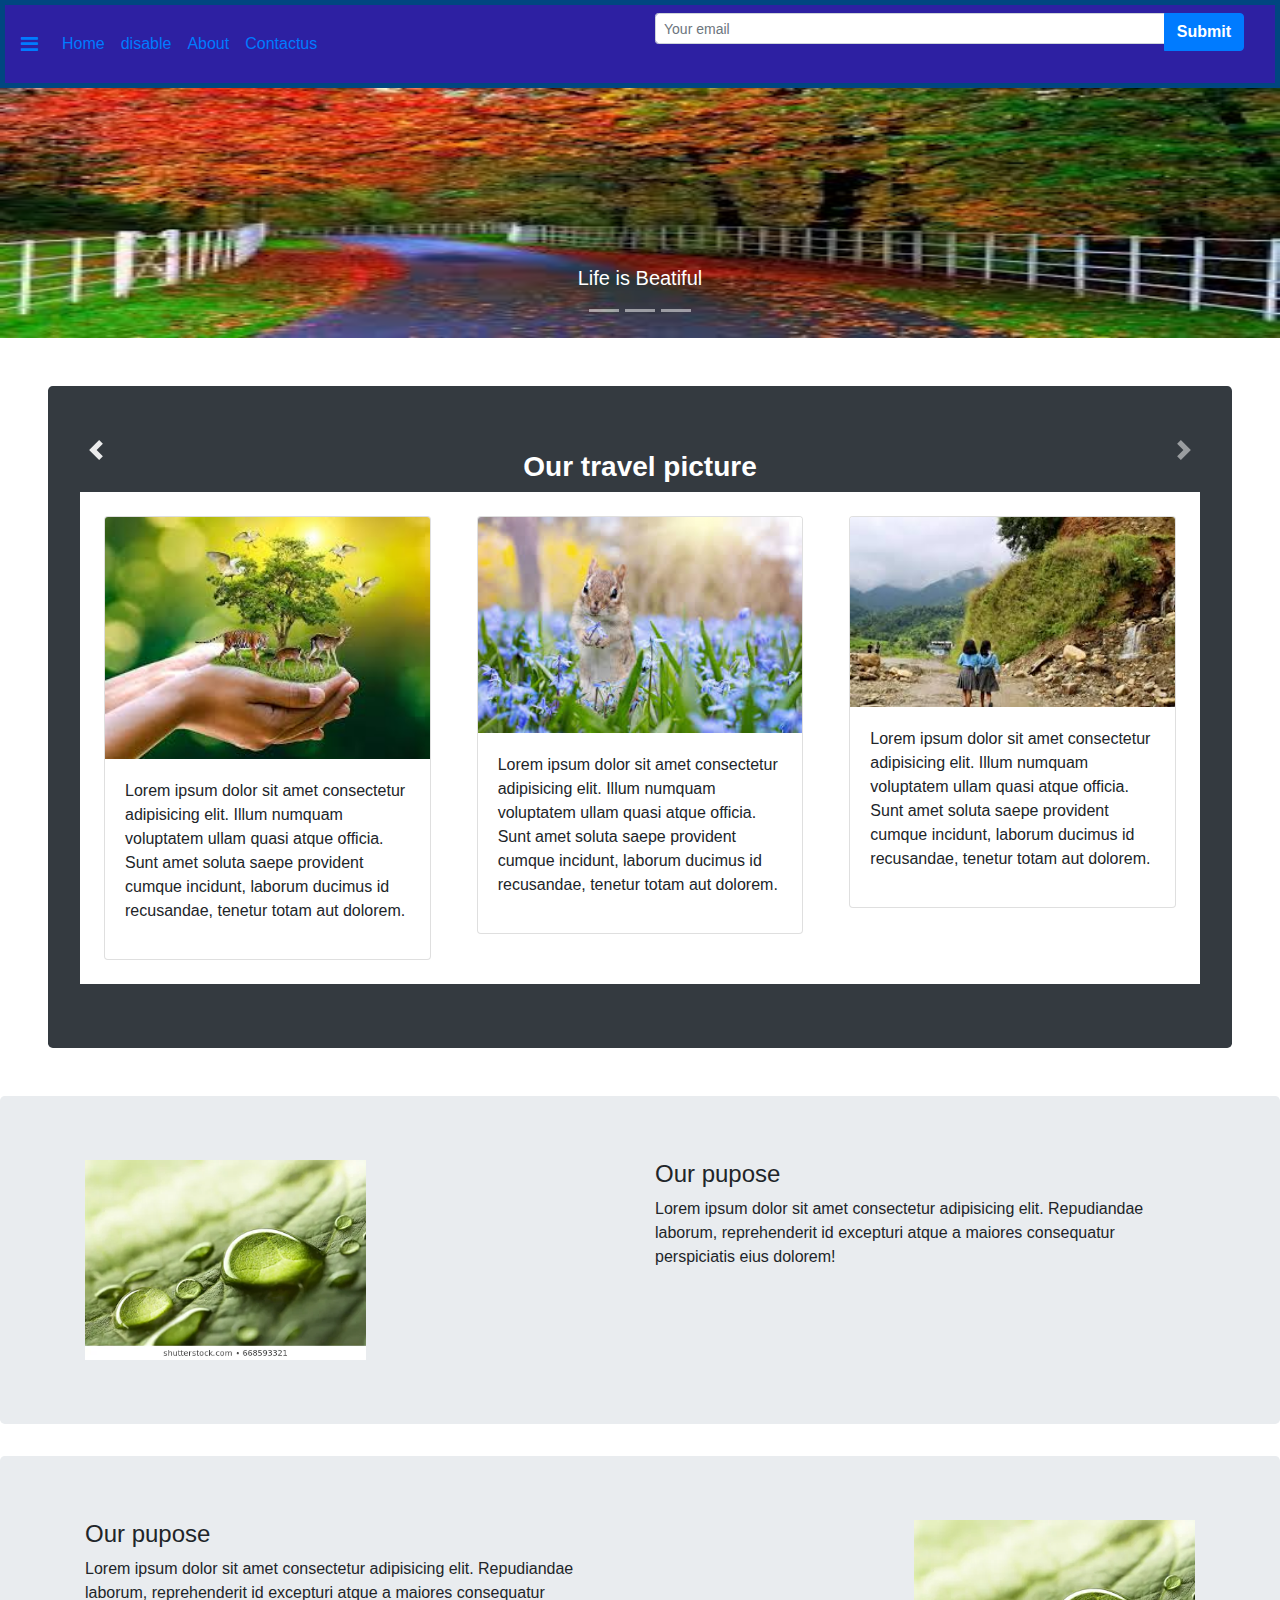
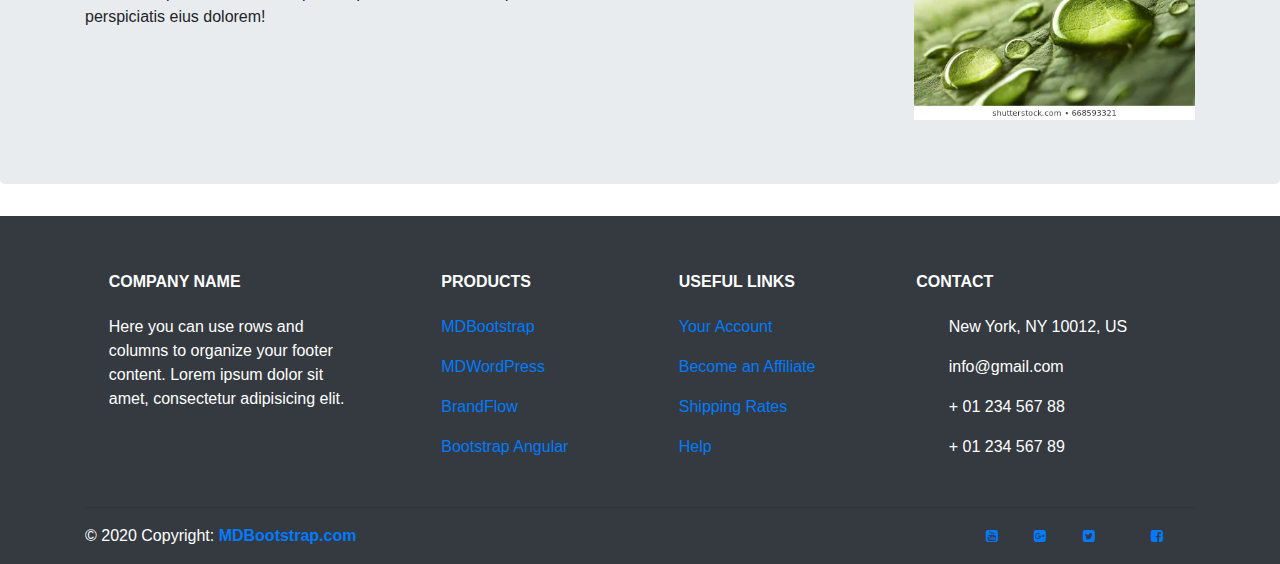
<file: index.html>
<!doctype html>
<html lang="en">
  <head> 
    <style>
      .navbar {
            border:5px solid rgb(0, 70, 128);
            background: hsl(246, 67%, 38%);
            }
            .navbar-toggler{
              border: 5px solid red;
                outline: none !important;
                padding: 0 !important;
                
            }
            
    </style>
    <!-- Required meta tags -->
    <meta charset="utf-8">

    <meta name="viewport" content="width=device-width, initial-scale=1, shrink-to-fit=no">

    <!-- Bootstrap CSS -->
    <link rel="stylesheet" href="https://stackpath.bootstrapcdn.com/bootstrap/4.5.2/css/bootstrap.min.css" integrity="sha384-JcKb8q3iqJ61gNV9KGb8thSsNjpSL0n8PARn9HuZOnIxN0hoP+VmmDGMN5t9UJ0Z" crossorigin="anonymous">
    <link rel="stylesheet" href="https://stackpath.bootstrapcdn.com/font-awesome/4.7.0/css/font-awesome.min.css">
    <title>Hello, world!</title>
  </head>
  <body>
    <nav class="navbar navbar-expand-lg navbar-danger bg-red">
      <a class="navbar-brand" href="#"><i class="fa fa-bars" aria-hidden="true"></i> </a>
      <button class="navbar-toggler" type="button" data-toggle="collapse" data-target="#navbarTogglerDemo02" aria-controls="navbarTogglerDemo02" aria-expanded="false" aria-label="Toggle navigation">
        <span class="navbar-toggler-icon " href=""></i></span>
      </button>
          <div class="collapse navbar-collapse" id="n7">
          <ul class="navbar-nav ">
              <li class="navbar-item">
                  <a class="nav-link" href="">Home</a></li>
              <li  class="navbar-item">  
                  <a class="nav-link" href="contactus.html">disable</a></li>
                  <li  class="navbar-item">
                  <a  class="nav-link" href="aboutus.html">About</a></li>
                  <li  class="navbar-item">
                  <a class="nav-link" href="contactus.html">Contactus</a></li>
                  
              
          </ul>
        </div>
      
        <div class="col-md-6 mb-4">

            <form class="input-group">
              <input type="text" class="form-control form-control-sm" placeholder="Your email"
                aria-label="Your email" aria-describedby="basic-addon2">
              <div class="input-group-append">
                <button class="btn btn-primary" data-toggle="model" data><b>Submit</b></button>
              </div>
            </form>
    
          </div>
          <!--Grid column-->
    
        </div>
        <!--Grid row-->
    
      </div>
      </nav>
      
    
    <!---carousel-->
      <div class="carousel slide" data-ride="carousel" id="s1">
          <ol class="carousel-indicators">
             <li data-target="#s1" data-slide-to="0"></li>
             <li data-target="#s1" data-slide-to="1"></li>
             <li data-target="#s1" data-slide-to="2"></li>
          </ol>
          <div class="carousel-inner">
              <div class="carousel-item active ">
              <img src="imgs/p1.jpg" alt=" " class="d-block w-100" height="250px">
            <div class="carousel-caption">
                <h5>Life is Beatiful</h5>

            </div>
            </div>
            <div class="carousel-item ">
                <img src="imgs/p2.jpg" alt=" " class="d-block w-100" height="250px">
                <div class="carousel-caption">
                    <h5> River stones remain, while water flows away</h5>
    
                </div>
            </div>
              <div class="carousel-item ">
                <img src="imgs/p3.jpg" alt=" " class="d-block w-100" height="250px">
                <div class="carousel-caption">
                <h5>Beauty is power; a smile is its sword</h5>

            </div>
        </div>
            \</div>
          </div>
          
          <a class="carousel-control-prev" href="#s1" data-slide="prev">
            <span class="carousel-control-prev-icon"></span>
             </a>
             <a class="carousel-control-next" href="#s1" data-slide="next">
                <span class="carousel-control-next-icon"></span>
                 </a>
      </div>
       
      
      <div class="jumbotron bg-dark m-5" >
          <h3 class="font-weight-bold text-white text-center"> Our travel picture</h3>
          <div class="container bg-white p-3">
              <div class="row">
                  <div class="col-md-4">
                      <div class="card m-2">
                        
                          <img src="imgs/b1.jpg" alt="" width="350px" class="card-img-top"> 
                          <div class="card-body">
                              <p>Lorem ipsum dolor sit amet consectetur adipisicing elit. Illum numquam voluptatem ullam quasi atque officia. Sunt amet soluta saepe provident cumque incidunt, laborum ducimus id recusandae, tenetur totam aut dolorem.</p>
                          </div>
                      </div>
                  </div>
                  <div class="col-md-4">
                    <div class="card m-2">
                        <img src="imgs/b2.jpg" alt="" width="350px" class="card-img-top"> 
                        <div class="card-body">
                            <p>Lorem ipsum dolor sit amet consectetur adipisicing elit. Illum numquam voluptatem ullam quasi atque officia. Sunt amet soluta saepe provident cumque incidunt, laborum ducimus id recusandae, tenetur totam aut dolorem.</p>
                        </div>
                    </div>
                </div>
                <div class="col-md-4">
                    <div class="card m-2 ">
                        <img src="imgs/b3.jpg" alt="" width="350px" class="card-img-top"> 
                        <div class="card-body">
                            <p>Lorem ipsum dolor sit amet consectetur adipisicing elit. Illum numquam voluptatem ullam quasi atque officia. Sunt amet soluta saepe provident cumque incidunt, laborum ducimus id recusandae, tenetur totam aut dolorem.</p>
                        </div>
                    </div>
                </div>
              </div>
          </div>
      </div>
    
      <div class="jumbotron">
          <div class="container">
              <div class="row">
              <div class="col">
                  <img src="imgs/p2.jpg" alt="" weight="200px" height="200px">
            </div>
            <div class="col">
                <h4> Our pupose</h4>
                <p>Lorem ipsum dolor sit amet consectetur adipisicing elit. Repudiandae laborum, reprehenderit id excepturi atque a maiores consequatur perspiciatis eius dolorem!</p>
            </div>
              </div>
          </div>
      </div>
      <div class="jumbotron">
        <div class="container">
            <div class="row">
            <div class="col">
          
          
              <h4> Our pupose</h4>
              <p>Lorem ipsum dolor sit amet consectetur adipisicing elit. Repudiandae laborum, reprehenderit id excepturi atque a maiores consequatur perspiciatis eius dolorem!</p>
          </div>
          <div class="col">
          <img src="imgs/p2.jpg" alt="" weight="200px" height="200px" class="float-right">
        </div>
            </div>
        </div>
    </div>
    
    <!-- Footer -->
<footer class="page-footer font-small mdb-color pt-4 bg-dark text-white">

    <!-- Footer Links -->
    <div class="container text-center text-md-left">
  
      <!-- Footer links -->
      <div class="row text-center text-md-left mt-3 pb-3">
  
        <!-- Grid column -->
        <div class="col-md-3 col-lg-3 col-xl-3 mx-auto mt-3">
          <h6 class="text-uppercase mb-4 font-weight-bold">Company name</h6>
          <p>Here you can use rows and columns to organize your footer content. Lorem ipsum dolor sit amet,
            consectetur
            adipisicing elit.</p>
        </div>
        <!-- Grid column -->
  
        <hr class="w-100 clearfix d-md-none">
  
        <!-- Grid column -->
        <div class="col-md-2 col-lg-2 col-xl-2 mx-auto mt-3">
          <h6 class="text-uppercase mb-4 font-weight-bold">Products</h6>
          <p>
            <a href="#!">MDBootstrap</a>
          </p>
          <p>
            <a href="#!">MDWordPress</a>
          </p>
          <p>
            <a href="#!">BrandFlow</a>
          </p>
          <p>
            <a href="#!">Bootstrap Angular</a>
          </p>
        </div>
        <!-- Grid column -->
  
        <hr class="w-100 clearfix d-md-none">
  
        <!-- Grid column -->
        <div class="col-md-3 col-lg-2 col-xl-2 mx-auto mt-3">
          <h6 class="text-uppercase mb-4 font-weight-bold">Useful links</h6>
          <p>
            <a href="#!">Your Account</a>
          </p>
          <p>
            <a href="#!">Become an Affiliate</a>
          </p>
          <p>
            <a href="#!">Shipping Rates</a>
          </p>
          <p>
            <a href="#!">Help</a>
          </p>
        </div>
  
        <!-- Grid column -->
        <hr class="w-100 clearfix d-md-none">
  
        <!-- Grid column -->
        <div class="col-md-4 col-lg-3 col-xl-3 mx-auto mt-3">
          <h6 class="text-uppercase mb-4 font-weight-bold">Contact</h6>
          <p>
            <i class="fas fa-home mr-3"></i> New York, NY 10012, US</p>
          <p>
            <i class="fas fa-envelope mr-3"></i> info@gmail.com</p>
          <p>
            <i class="fas fa-phone mr-3"></i> + 01 234 567 88</p>
          <p>
            <i class="fas fa-print mr-3"></i> + 01 234 567 89</p>
        </div>
        <!-- Grid column -->
  
      </div>
      <!-- Footer links -->
  
      <hr>
  
      <!-- Grid row -->
      <div class="row d-flex align-items-center">
  
        <!-- Grid column -->
        <div class="col-md-7 col-lg-8">
  
          <!--Copyright-->
          <p class="text-center text-md-left">© 2020 Copyright:
            <a href="https://mdbootstrap.com/">
              <strong> MDBootstrap.com</strong>
            </a>
          </p>
  
        </div>
        <!-- Grid column -->
  
        <!-- Grid column -->
        <div class="col-md-5 col-lg-4 ml-lg-0">
  
          <!-- Social buttons -->
          <div class="text-center text-md-right">
            <ul class="list-unstyled list-inline">
              <li class="list-inline-item">
                <a class="btn-floating btn-sm rgba-white-slight mx-1">
                    <i class="fa fa-youtube-square" aria-hidden="true"></i>
                </a>
              </li>
              <li class="list-inline-item">
                <a class="btn-floating btn-sm rgba-white-slight mx-1">
                    <i class="fa fa-google-plus-square" aria-hidden="true"></i>
                </a>
              </li>
              <li class="list-inline-item">
                <a class="btn-floating btn-sm rgba-white-slight mx-1">
                    <i class="fa fa-twitter-square" aria-hidden="true"></i>
                </a>
              </li>
              <li class="list-inline-item">
                <a class="btn-floating btn-sm rgba-white-slight mx-4">
                    <i class="fa fa-facebook-square" aria-hidden="true"></i>

                </a>
              </li>
            </ul>
          </div>
  
        </div>
        <!-- Grid column -->
  
      </div>
      <!-- Grid row -->
  
    </div>
    <!-- Footer Links -->
  
  </footer>
  <!-- Footer -->
    

    <!-- Optional JavaScript -->
    <!-- jQuery first, then Popper.js, then Bootstrap JS -->
    <script src="https://code.jquery.com/jquery-3.5.1.slim.min.js" integrity="sha384-DfXdz2htPH0lsSSs5nCTpuj/zy4C+OGpamoFVy38MVBnE+IbbVYUew+OrCXaRkfj" crossorigin="anonymous"></script>
    <script src="https://cdn.jsdelivr.net/npm/popper.js@1.16.1/dist/umd/popper.min.js" integrity="sha384-9/reFTGAW83EW2RDu2S0VKaIzap3H66lZH81PoYlFhbGU+6BZp6G7niu735Sk7lN" crossorigin="anonymous"></script>
    <script src="https://stackpath.bootstrapcdn.com/bootstrap/4.5.2/js/bootstrap.min.js" integrity="sha384-B4gt1jrGC7Jh4AgTPSdUtOBvfO8shuf57BaghqFfPlYxofvL8/KUEfYiJOMMV+rV" crossorigin="anonymous"></script>
  </body>
</html>
</file>
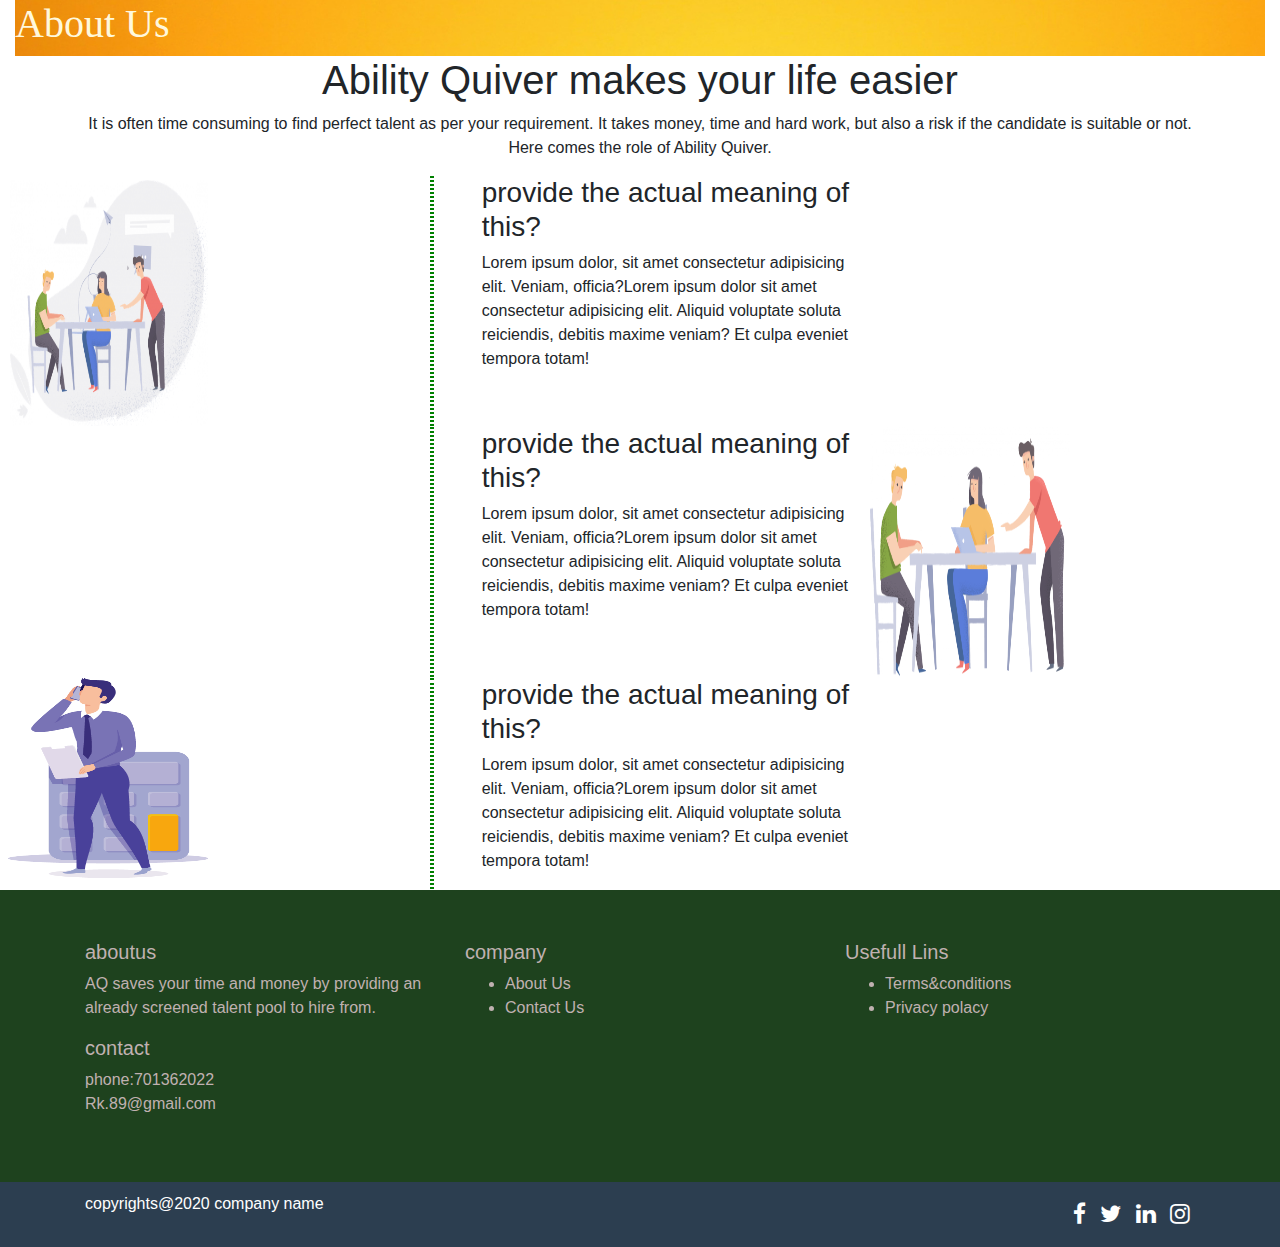
<file: aboutus.html>
<!doctype html>
<html lang="en">
 <head> 
    <style>
      .site-content{
          background-image:url('imgs/m2.jpg') ;
          background-attachment: fixed;
          background-size:cover;
      }  
      .site-title, .site-desc{
          color: cornsilk;
          font-family: 'reghteous';

      }
      /*.site-title{
          margin: 30%;
          margin-bottom:6% ;
          font-size: 50px;*/
      }
      #footer-sidebar{
        color: #fff;
        background: #34495e;
        padding: 20px 0;
      }
      .footer-weight h4:after{
        content: "";
        background: #fff;
        display:block ;
        width:50px;
        margin: 5px 0;
        height: 2px;

      }
      .footer-weight a{
        color: #fff; 
      }
      .latest-news{
        list-style: none;
        padding: 0;
        margin: 0;
      }
      .latest-news li{
        margin-bottom: 3px;
      }
      .latest-news li:before{
        content: "#\f101";
        font-family: FontAwasome;
        padding-right: 5px;
      }
      .main-footer-section{
          padding: 50px 0px;
          background-color:rgb(30, 66, 30) ;
          color:rgb(192, 177, 177);

      }
      .text-theme{
          color:red;
          
      }
      #footer{
        color: #fff;
        background: #2c3e50;
        padding: 10px 0;

      }
      #social-icons{
        list-style:none;
        color:#fff;
        margin: 0;
        padding: 0;
      }
      #social-icons li{
        display: inline-block;
        padding: 5px;
      }
      #social-icons li a{
        color:#fff;
        font-size: 23px;
      }
       
     </style>
  <!-- Required meta tags --> 
  <meta charset="utf-8"> 
  <meta name="viewport" content="width=device-width, initial-scale=1, shrink-to-fit=no"> 
  <!-- Bootstrap CSS --> 
  <link rel="stylesheet" href="https://maxcdn.bootstrapcdn.com/bootstrap/4.0.0/css/bootstrap.min.css" integrity="sha384-Gn5384xqQ1aoWXA+058RXPxPg6fy4IWvTNh0E263XmFcJlSAwiGgFAW/dAiS6JXm" crossorigin="anonymous"> 
  <link rel="stylesheet" href="https://stackpath.bootstrapcdn.com/font-awesome/4.7.0/css/font-awesome.min.css" integrity="sha384-wvfXpqpZZVQGK6TAh5PVlGOfQNHSoD2xbE+QkPxCAFlNEevoEH3Sl0sibVcOQVnN" crossorigin="anonymous">
  <title>Hello, world!</title> 
 </head> 
 <body> 

    <div class="container-fluid">
        <div class="site-content">
            <div class="d-flex justify-content-left">
                <div class="d-flex flex-column">
                    <h1 class="site-title"> About Us</h1>

                </div>

            </div>

        </div>

    </div >
    
    <div class="section-1">
        <div class="container text-center">
            <h1>Ability Quiver makes your life easier</h1>
            <P class="para-1">It is often time consuming to find perfect talent as per your requirement. It takes money, time and hard work, but also a risk if the candidate is suitable or not. Here comes the role of Ability Quiver.</P>
        </div>

    </div>
    
        <div class="row" sticky-top  bdxWaq>
        <div class="col-4 ml-2">
            <img  width=" 200px" height = "250px" src="imgs/m3.png">
        </div>
        <div style="border:2px dotted green;"></div>
        <div class="col-4 pl-5"><h3>provide the actual meaning of this?</h3>
        <p>Lorem ipsum dolor, sit amet consectetur adipisicing elit. Veniam, officia?Lorem ipsum dolor sit amet consectetur adipisicing elit. Aliquid voluptate soluta reiciendis, debitis maxime veniam? Et culpa eveniet tempora totam!</p></div>
        <div class="col-4"></div>
        </div>
            <div class="row">
            <div class="col-4 ml-2">
        
            </div>
            <div style="border:2px dotted green;"></div>

            <div class="col-4  pl-5"><h3>provide the actual meaning of this?</h3>
            <p>Lorem ipsum dolor, sit amet consectetur adipisicing elit. Veniam, officia?Lorem ipsum dolor sit amet consectetur adipisicing elit. Aliquid voluptate soluta reiciendis, debitis maxime veniam? Et culpa eveniet tempora totam!</p></div>
            <img  width=" 200px" height = "250px" src="imgs/m5.png" class="rounded float-right" alt="...">
            <div class="col-4"> </div>
            
            </div>
        
                <div class="row">
                <div class="col-4 ml-2">
                    <img  width=" 200px" height = "200px" src="imgs/m4.png">
                </div>
                <div style="border:2px dotted green;"></div>
                <div class="col-4  pl-5"><h3>provide the actual meaning of this?</h3>
                <p>Lorem ipsum dolor, sit amet consectetur adipisicing elit. Veniam, officia?Lorem ipsum dolor sit amet consectetur adipisicing elit. Aliquid voluptate soluta reiciendis, debitis maxime veniam? Et culpa eveniet tempora totam!</p></div>
                <div class="col-4"></div>
                </div>

                <footer class="main-footer-section">
                    <div class="container">
                        <div class="row">
                            <div class="col-md-4">
                                <h2 class="h5 text-theme">aboutus</h2>
                                <p>AQ saves your time and money by providing an already screened talent pool to hire from.</p>
                                <h2 class="h5 text-theme">contact</h2>
                                phone:701362022
                                <p>Rk.89@gmail.com</p>
                            </div>
                            <div class="col-lg-4">
                                <h2 class="h5 text-theme">company</h2>
                                <ul>
                                    <li>About Us</li>
                                    <li>Contact Us</li>
                                </ul>

                            </div>
                            
                            <div class="col-lg-4">
                                <h2 class="h5 text-theme">Usefull Lins</h2>
                                <ul>
                                    <li>Terms&conditions</li>
                                    <li>Privacy polacy</li>
                                </ul>
                                

                            </div>
                        </div>
                    </div>
                </footer>
                <div id="footer">
                  <div class="container">
                    <div class="row">
                      <div class="col-md-6">copyrights@2020 company name</div>
                       <div class="col-md-6">
                      <ul id="social-icons" class="float-md-right">
                   <li ><a href="#"><i class="fa fa-facebook"></i></a></li>
                    <li><a href="#"><i class="fa fa-twitter"></i></a></li>
                   <li> <a href="#"><i class="fa fa-linkedin"></i></a></li>
                   <li> <a href="#"><i class="fa fa-instagram"></i></a></li>
                  </ul>
                </div>
                </div>
                  </div>
                </div>

               
  <!-- Optional JavaScript --> 
  <!-- jQuery first, then Popper.js, then Bootstrap JS --> 
  <script src="https://code.jquery.com/jquery-3.2.1.slim.min.js" integrity="sha384-KJ3o2DKtIkvYIK3UENzmM7KCkRr/rE9/Qpg6aAZGJwFDMVNA/GpGFF93hXpG5KkN" crossorigin="anonymous"></script> 
  <script src="https://cdnjs.cloudflare.com/ajax/libs/popper.js/1.12.9/umd/popper.min.js" integrity="sha384-ApNbgh9B+Y1QKtv3Rn7W3mgPxhU9K/ScQsAP7hUibX39j7fakFPskvXusvfa0b4Q" crossorigin="anonymous"></script> 
  <script src="https://maxcdn.bootstrapcdn.com/bootstrap/4.0.0/js/bootstrap.min.js" integrity="sha384-JZR6Spejh4U02d8jOt6vLEHfe/JQGiRRSQQxSfFWpi1MquVdAyjUar5+76PVCmYl" crossorigin="anonymous"></script> 
 </body>
</html>
</file>
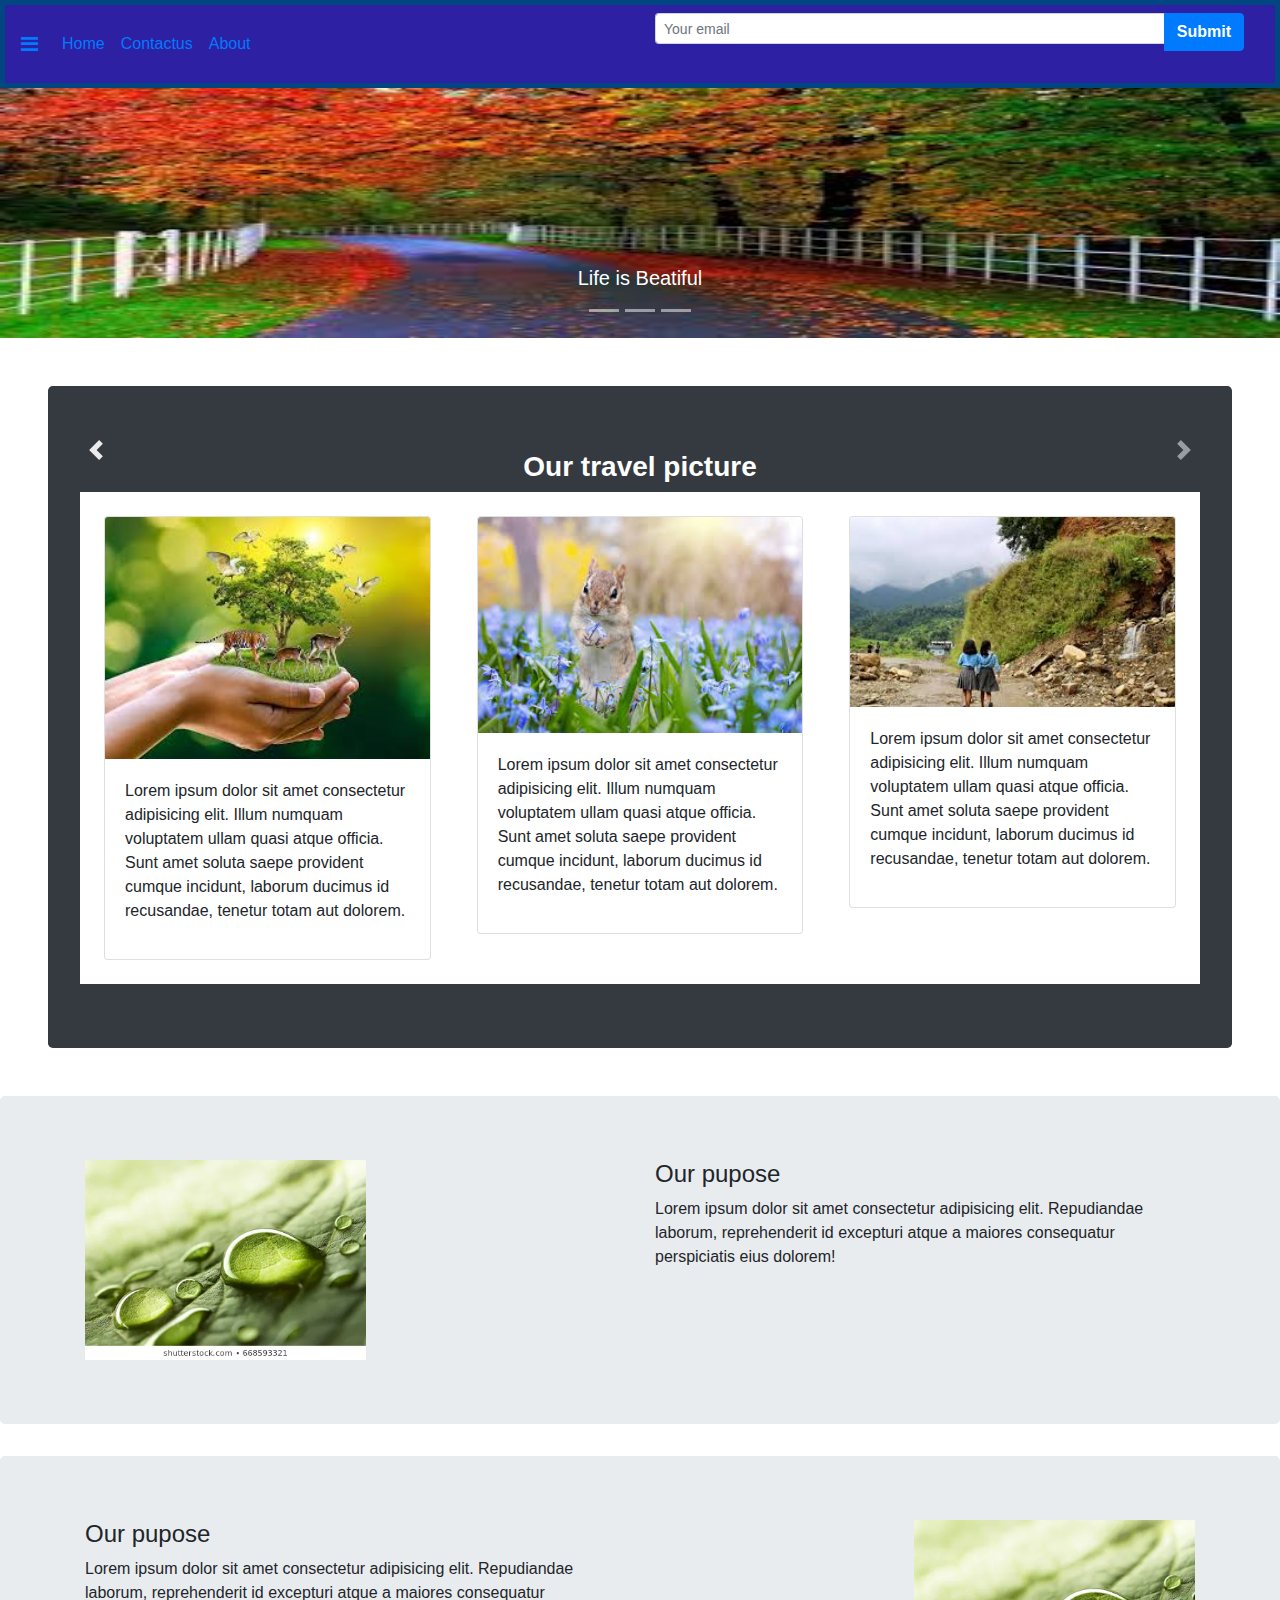
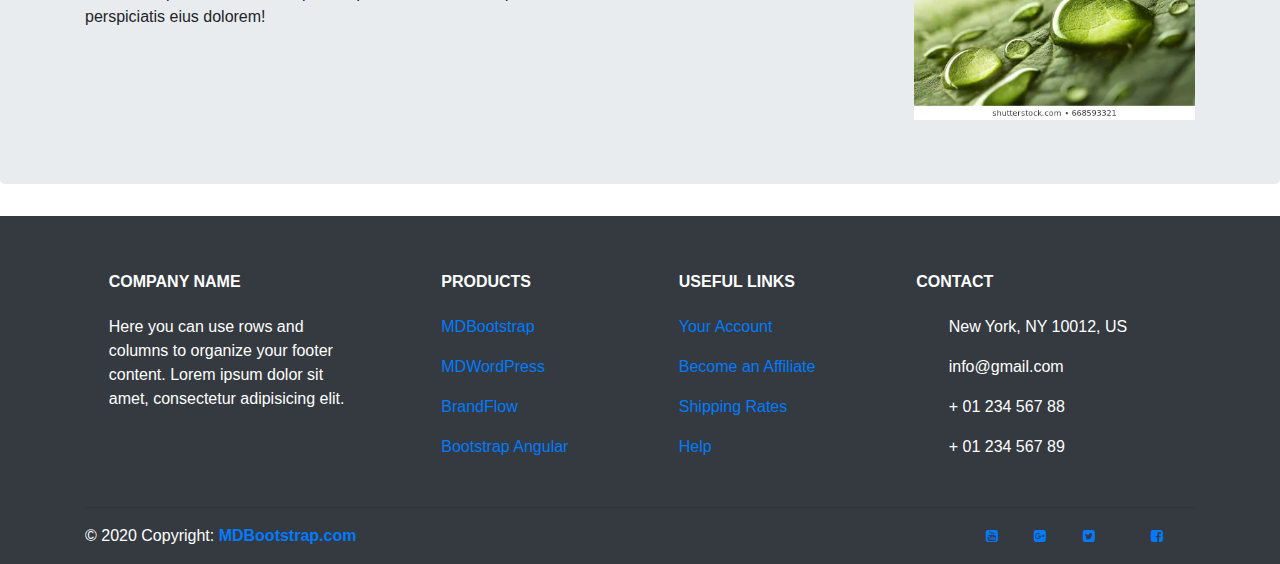
<file: bootstrap.html>
<!doctype html>
<html lang="en">
  <head> 
    <style>
      .navbar {
            border:5px solid rgb(0, 70, 128);
            background: hsl(246, 67%, 38%);
            }
            .navbar-toggler{
              border: 5px solid red;
                outline: none !important;
                padding: 0 !important;
                
            }
            
    </style>
    <!-- Required meta tags -->
    <meta charset="utf-8">

    <meta name="viewport" content="width=device-width, initial-scale=1, shrink-to-fit=no">

    <!-- Bootstrap CSS -->
    <link rel="stylesheet" href="https://stackpath.bootstrapcdn.com/bootstrap/4.5.2/css/bootstrap.min.css" integrity="sha384-JcKb8q3iqJ61gNV9KGb8thSsNjpSL0n8PARn9HuZOnIxN0hoP+VmmDGMN5t9UJ0Z" crossorigin="anonymous">
    <link rel="stylesheet" href="https://stackpath.bootstrapcdn.com/font-awesome/4.7.0/css/font-awesome.min.css">
    <title>Hello, world!</title>
  </head>
  <body>
    <nav class="navbar navbar-expand-lg navbar-danger bg-red">
      <a class="navbar-brand" href="#"><i class="fa fa-bars" aria-hidden="true"></i> </a>
      <button class="navbar-toggler" type="button" data-toggle="collapse" data-target="#navbarTogglerDemo02" aria-controls="navbarTogglerDemo02" aria-expanded="false" aria-label="Toggle navigation">
        <span class="navbar-toggler-icon " href=""></i></span>
      </button>
          <div class="collapse navbar-collapse" id="n7">
          <ul class="navbar-nav ">
              <li class="navbar-item">
                  <a class="nav-link" href="">Home</a></li>
              <li  class="navbar-item">
                  
                  <a class="nav-link" href="contactus.html">Contactus</a></li>
                  <li  class="navbar-item"></li>
                  <a  class="nav-link" href="aboutus.html">About</a></li>
              
          </ul>
        </div>
        
        <div class="col-md-6 mb-4">

            <form class="input-group">
              <input type="text" class="form-control form-control-sm" placeholder="Your email"
                aria-label="Your email" aria-describedby="basic-addon2">
              <div class="input-group-append">
                <button class="btn btn-primary" data-toggle="model" data><b>Submit</b></button>
              </div>
            </form>
    
          </div>
          <!--Grid column-->
    
        </div>
        <!--Grid row-->
    
      </div>
      </nav>
      
    
    <!---carousel-->
      <div class="carousel slide" data-ride="carousel" id="s1">
          <ol class="carousel-indicators">
             <li data-target="#s1" data-slide-to="0"></li>
             <li data-target="#s1" data-slide-to="1"></li>
             <li data-target="#s1" data-slide-to="2"></li>
          </ol>
          <div class="carousel-inner">
              <div class="carousel-item active ">
              <img src="imgs/p1.jpg" alt=" " class="d-block w-100" height="250px">
            <div class="carousel-caption">
                <h5>Life is Beatiful</h5>

            </div>
            </div>
            <div class="carousel-item ">
                <img src="imgs/p2.jpg" alt=" " class="d-block w-100" height="250px">
                <div class="carousel-caption">
                    <h5> River stones remain, while water flows away</h5>
    
                </div>
            </div>
              <div class="carousel-item ">
                <img src="imgs/p3.jpg" alt=" " class="d-block w-100" height="250px">
                <div class="carousel-caption">
                <h5>Beauty is power; a smile is its sword</h5>

            </div>
        </div>
            \</div>
          </div>
          
          <a class="carousel-control-prev" href="#s1" data-slide="prev">
            <span class="carousel-control-prev-icon"></span>
             </a>
             <a class="carousel-control-next" href="#s1" data-slide="next">
                <span class="carousel-control-next-icon"></span>
                 </a>
      </div>
       
      
      <div class="jumbotron bg-dark m-5" >
          <h3 class="font-weight-bold text-white text-center"> Our travel picture</h3>
          <div class="container bg-white p-3">
              <div class="row">
                  <div class="col-md-4">
                      <div class="card m-2">
                        
                          <img src="imgs/b1.jpg" alt="" width="350px" class="card-img-top"> 
                          <div class="card-body">
                              <p>Lorem ipsum dolor sit amet consectetur adipisicing elit. Illum numquam voluptatem ullam quasi atque officia. Sunt amet soluta saepe provident cumque incidunt, laborum ducimus id recusandae, tenetur totam aut dolorem.</p>
                          </div>
                      </div>
                  </div>
                  <div class="col-md-4">
                    <div class="card m-2">
                        <img src="imgs/b2.jpg" alt="" width="350px" class="card-img-top"> 
                        <div class="card-body">
                            <p>Lorem ipsum dolor sit amet consectetur adipisicing elit. Illum numquam voluptatem ullam quasi atque officia. Sunt amet soluta saepe provident cumque incidunt, laborum ducimus id recusandae, tenetur totam aut dolorem.</p>
                        </div>
                    </div>
                </div>
                <div class="col-md-4">
                    <div class="card m-2 ">
                        <img src="imgs/b3.jpg" alt="" width="350px" class="card-img-top"> 
                        <div class="card-body">
                            <p>Lorem ipsum dolor sit amet consectetur adipisicing elit. Illum numquam voluptatem ullam quasi atque officia. Sunt amet soluta saepe provident cumque incidunt, laborum ducimus id recusandae, tenetur totam aut dolorem.</p>
                        </div>
                    </div>
                </div>
              </div>
          </div>
      </div>
    
      <div class="jumbotron">
          <div class="container">
              <div class="row">
              <div class="col">
                  <img src="imgs/p2.jpg" alt="" weight="200px" height="200px">
            </div>
            <div class="col">
                <h4> Our pupose</h4>
                <p>Lorem ipsum dolor sit amet consectetur adipisicing elit. Repudiandae laborum, reprehenderit id excepturi atque a maiores consequatur perspiciatis eius dolorem!</p>
            </div>
              </div>
          </div>
      </div>
      <div class="jumbotron">
        <div class="container">
            <div class="row">
            <div class="col">
          
          
              <h4> Our pupose</h4>
              <p>Lorem ipsum dolor sit amet consectetur adipisicing elit. Repudiandae laborum, reprehenderit id excepturi atque a maiores consequatur perspiciatis eius dolorem!</p>
          </div>
          <div class="col">
          <img src="imgs/p2.jpg" alt="" weight="200px" height="200px" class="float-right">
        </div>
            </div>
        </div>
    </div>
    
    <!-- Footer -->
<footer class="page-footer font-small mdb-color pt-4 bg-dark text-white">

    <!-- Footer Links -->
    <div class="container text-center text-md-left">
  
      <!-- Footer links -->
      <div class="row text-center text-md-left mt-3 pb-3">
  
        <!-- Grid column -->
        <div class="col-md-3 col-lg-3 col-xl-3 mx-auto mt-3">
          <h6 class="text-uppercase mb-4 font-weight-bold">Company name</h6>
          <p>Here you can use rows and columns to organize your footer content. Lorem ipsum dolor sit amet,
            consectetur
            adipisicing elit.</p>
        </div>
        <!-- Grid column -->
  
        <hr class="w-100 clearfix d-md-none">
  
        <!-- Grid column -->
        <div class="col-md-2 col-lg-2 col-xl-2 mx-auto mt-3">
          <h6 class="text-uppercase mb-4 font-weight-bold">Products</h6>
          <p>
            <a href="#!">MDBootstrap</a>
          </p>
          <p>
            <a href="#!">MDWordPress</a>
          </p>
          <p>
            <a href="#!">BrandFlow</a>
          </p>
          <p>
            <a href="#!">Bootstrap Angular</a>
          </p>
        </div>
        <!-- Grid column -->
  
        <hr class="w-100 clearfix d-md-none">
  
        <!-- Grid column -->
        <div class="col-md-3 col-lg-2 col-xl-2 mx-auto mt-3">
          <h6 class="text-uppercase mb-4 font-weight-bold">Useful links</h6>
          <p>
            <a href="#!">Your Account</a>
          </p>
          <p>
            <a href="#!">Become an Affiliate</a>
          </p>
          <p>
            <a href="#!">Shipping Rates</a>
          </p>
          <p>
            <a href="#!">Help</a>
          </p>
        </div>
  
        <!-- Grid column -->
        <hr class="w-100 clearfix d-md-none">
  
        <!-- Grid column -->
        <div class="col-md-4 col-lg-3 col-xl-3 mx-auto mt-3">
          <h6 class="text-uppercase mb-4 font-weight-bold">Contact</h6>
          <p>
            <i class="fas fa-home mr-3"></i> New York, NY 10012, US</p>
          <p>
            <i class="fas fa-envelope mr-3"></i> info@gmail.com</p>
          <p>
            <i class="fas fa-phone mr-3"></i> + 01 234 567 88</p>
          <p>
            <i class="fas fa-print mr-3"></i> + 01 234 567 89</p>
        </div>
        <!-- Grid column -->
  
      </div>
      <!-- Footer links -->
  
      <hr>
  
      <!-- Grid row -->
      <div class="row d-flex align-items-center">
  
        <!-- Grid column -->
        <div class="col-md-7 col-lg-8">
  
          <!--Copyright-->
          <p class="text-center text-md-left">© 2020 Copyright:
            <a href="https://mdbootstrap.com/">
              <strong> MDBootstrap.com</strong>
            </a>
          </p>
  
        </div>
        <!-- Grid column -->
  
        <!-- Grid column -->
        <div class="col-md-5 col-lg-4 ml-lg-0">
  
          <!-- Social buttons -->
          <div class="text-center text-md-right">
            <ul class="list-unstyled list-inline">
              <li class="list-inline-item">
                <a class="btn-floating btn-sm rgba-white-slight mx-1">
                    <i class="fa fa-youtube-square" aria-hidden="true"></i>
                </a>
              </li>
              <li class="list-inline-item">
                <a class="btn-floating btn-sm rgba-white-slight mx-1">
                    <i class="fa fa-google-plus-square" aria-hidden="true"></i>
                </a>
              </li>
              <li class="list-inline-item">
                <a class="btn-floating btn-sm rgba-white-slight mx-1">
                    <i class="fa fa-twitter-square" aria-hidden="true"></i>
                </a>
              </li>
              <li class="list-inline-item">
                <a class="btn-floating btn-sm rgba-white-slight mx-4">
                    <i class="fa fa-facebook-square" aria-hidden="true"></i>

                </a>
              </li>
            </ul>
          </div>
  
        </div>
        <!-- Grid column -->
  
      </div>
      <!-- Grid row -->
  
    </div>
    <!-- Footer Links -->
  
  </footer>
  <!-- Footer -->
    

    <!-- Optional JavaScript -->
    <!-- jQuery first, then Popper.js, then Bootstrap JS -->
    <script src="https://code.jquery.com/jquery-3.5.1.slim.min.js" integrity="sha384-DfXdz2htPH0lsSSs5nCTpuj/zy4C+OGpamoFVy38MVBnE+IbbVYUew+OrCXaRkfj" crossorigin="anonymous"></script>
    <script src="https://cdn.jsdelivr.net/npm/popper.js@1.16.1/dist/umd/popper.min.js" integrity="sha384-9/reFTGAW83EW2RDu2S0VKaIzap3H66lZH81PoYlFhbGU+6BZp6G7niu735Sk7lN" crossorigin="anonymous"></script>
    <script src="https://stackpath.bootstrapcdn.com/bootstrap/4.5.2/js/bootstrap.min.js" integrity="sha384-B4gt1jrGC7Jh4AgTPSdUtOBvfO8shuf57BaghqFfPlYxofvL8/KUEfYiJOMMV+rV" crossorigin="anonymous"></script>
  </body>
</html>
</file>
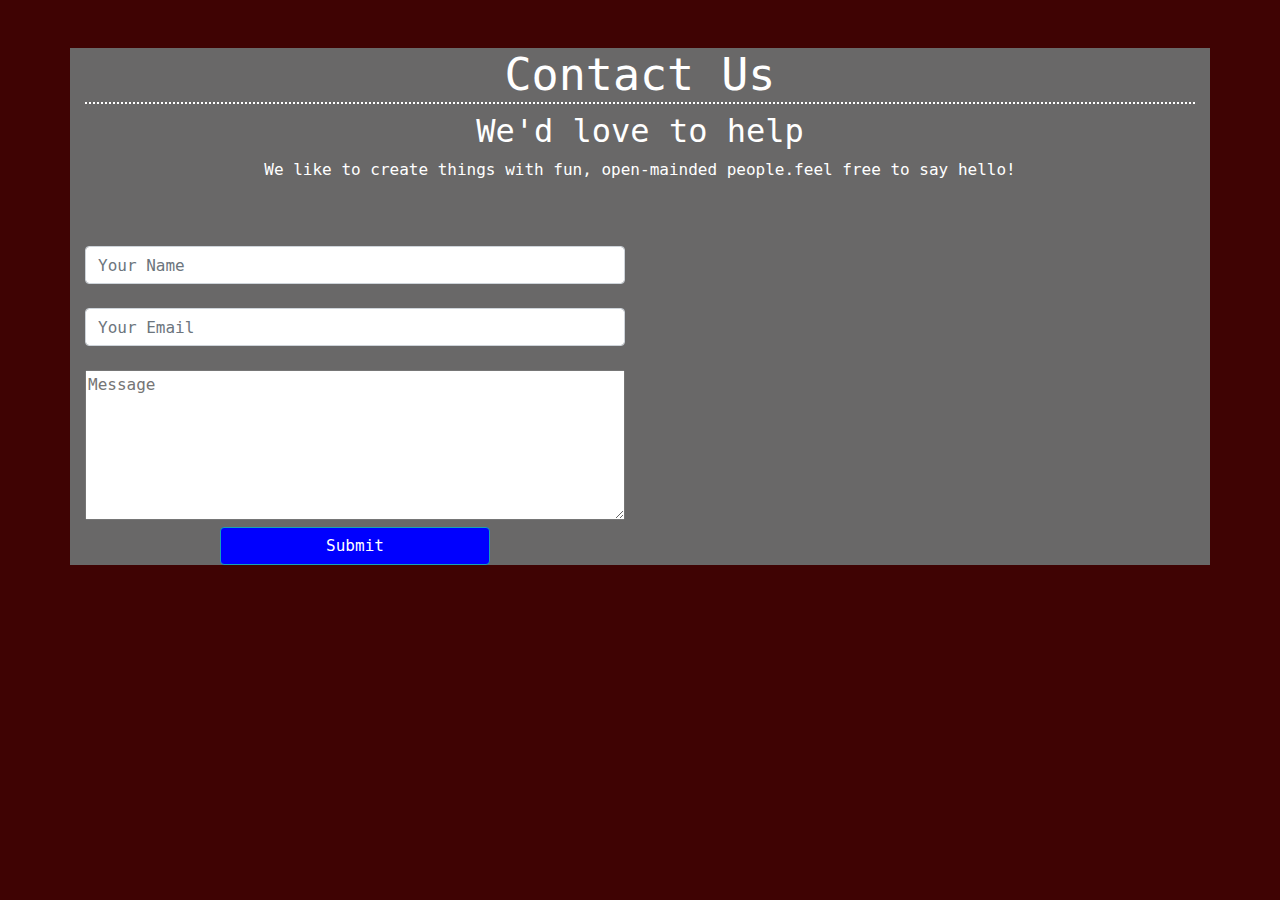
<file: contactus.html>
<!doctype html>
<html lang="en">
  <head>
    <!-- Required meta tags -->
    <meta charset="utf-8">
    <meta name="viewport" content="width=device-width, initial-scale=1, shrink-to-fit=no">

    <!-- Bootstrap CSS -->
    <link rel="stylesheet" href="https://stackpath.bootstrapcdn.com/bootstrap/4.5.2/css/bootstrap.min.css" integrity="sha384-JcKb8q3iqJ61gNV9KGb8thSsNjpSL0n8PARn9HuZOnIxN0hoP+VmmDGMN5t9UJ0Z" crossorigin="anonymous">

       <style>
           body{
               font-family: monospace;
               background-color: #3f0303;
               color: #fff;
           }
           .heading{
               text-align:center ;
               font-size: 45px;
               border-bottom: 2px dotted #fff;
           }
           .container{
               background-color:#696868 ;

           }
           .btn-info{
               width:50%;
               latter-spacing:2px;
               background: blue;
               transition: all 0.5% ease-in-out;
           }
           .btn-info-:hover{
               transform: scale(1.0%);
           }
           .btn-info
       </style>
    <title>contactus</title>
  </head>
  <body>
      <br><br>
    <div class="container">
        <h2 class="heading">Contact Us</h2>
         <h2 style="text-align: center;">We'd love to help</h2>
         <p style="text-align: center;">We like to create things with fun, open-mainded people.feel free to say hello!</p>
        <br><br>
        <div class="row">
            <div class="col-md-6">
                <form>
                    <input type="Text" name="text" required="" placeholder="Your Name" class="form-control">
                     <br>
                    <input type="Text" name="text" required="" placeholder="Your Email" class="form-control">
                     <br>
                    <textarea rows="6" placeholder="Message" required="" class="form=control w-100"></textarea>
                     <br>
                     <center>
                         <button class="btn btn-info  ">Submit </button>
                     </center>
                </form>
            </div>

        </div>
        </div>

    <!-- Optional JavaScript -->
    <!-- jQuery first, then Popper.js, then Bootstrap JS -->
    <script src="https://code.jquery.com/jquery-3.5.1.slim.min.js" integrity="sha384-DfXdz2htPH0lsSSs5nCTpuj/zy4C+OGpamoFVy38MVBnE+IbbVYUew+OrCXaRkfj" crossorigin="anonymous"></script>
    <script src="https://cdn.jsdelivr.net/npm/popper.js@1.16.1/dist/umd/popper.min.js" integrity="sha384-9/reFTGAW83EW2RDu2S0VKaIzap3H66lZH81PoYlFhbGU+6BZp6G7niu735Sk7lN" crossorigin="anonymous"></script>
    <script src="https://stackpath.bootstrapcdn.com/bootstrap/4.5.2/js/bootstrap.min.js" integrity="sha384-B4gt1jrGC7Jh4AgTPSdUtOBvfO8shuf57BaghqFfPlYxofvL8/KUEfYiJOMMV+rV" crossorigin="anonymous"></script>
  </body>
</html>
</file>
